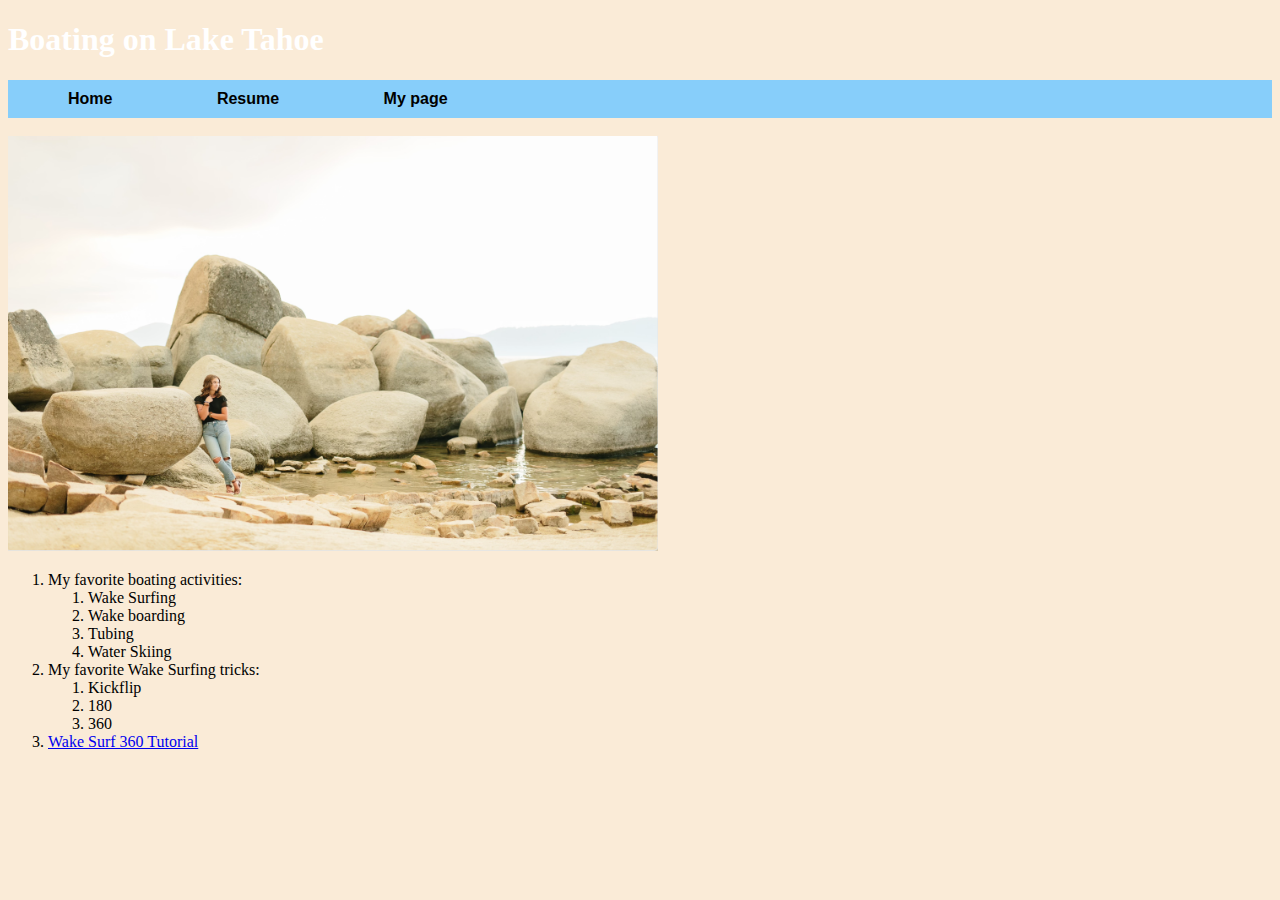
<file: myPage.html>
<!DOCTYPE html>
<html lang="en">
<head>
    <meta charset="UTF-8">
    <meta name="viewport" content="width=device-width, initial-scale=1.0">
    <title>Document</title>
    <link href="../css/mystyles.css" rel="stylesheet">
</head>
<body>
    <h1>Boating on Lake Tahoe</h1>
</body>
</html>
   <!-- Navigation-->
<nav class="navbar navbar-expand-lg navbar-light" id="mainNav">
    <div class="container px-4 px-lg-5">
        <div class="collapse navbar-collapse" id="navbarResponsive">
                 <class="nav-item"><a class="nav-link px-lg-3 py-3 py-lg-4" href="index.html">Home</a>
                 <class="nav-item"><a class="nav-link px-lg-3 py-3 py-lg-4" href="about.html">Resume</a>
                 <class="nav-item"><a class="nav-link px-lg-3 py-3 py-lg-4" href="myPage.html">My page</a>
        </div>
        </nav>
        <br>
        <img src="assets/img/profilepic.jpg" width="650px" height="415px" Tahoe> 
        <ol>
            <li>My favorite boating activities:
            <ol>
              <li>Wake Surfing</li>
              <li>Wake boarding</li>
              <li>Tubing</li>
              <li>Water Skiing</li>
            </ol>
      </li>
            <li>My favorite Wake Surfing tricks:
            <ol>
              <li>Kickflip</li>
              <li>180</li>
              <li>360</li>
            </ol>
      </li>
              <li><a href="https://www.youtube.com/watch?v=wv4oRfjvqms">Wake Surf 360 Tutorial</a>
              </li>
            </ol>
      </li>
        </ol>
        <div class='tableauPlaceholder' id='viz1713894704571' style='position: relative'><noscript><a href='#'><img alt='Lake Tahoe Water LevelVisualizing Lake Tahoe Water History ' src='https:&#47;&#47;public.tableau.com&#47;static&#47;images&#47;La&#47;LakeTahoeWaterLevels&#47;Dashboard&#47;1_rss.png' style='border: none' /></a></noscript><object class='tableauViz'  style='display:none;'><param name='host_url' value='https%3A%2F%2Fpublic.tableau.com%2F' /> <param name='embed_code_version' value='3' /> <param name='site_root' value='' /><param name='name' value='LakeTahoeWaterLevels&#47;Dashboard' /><param name='tabs' value='no' /><param name='toolbar' value='yes' /><param name='static_image' value='https:&#47;&#47;public.tableau.com&#47;static&#47;images&#47;La&#47;LakeTahoeWaterLevels&#47;Dashboard&#47;1.png' /> <param name='animate_transition' value='yes' /><param name='display_static_image' value='yes' /><param name='display_spinner' value='yes' /><param name='display_overlay' value='yes' /><param name='display_count' value='yes' /><param name='language' value='en-US' /></object></div>                <script type='text/javascript'>                    var divElement = document.getElementById('viz1713894704571');                    var vizElement = divElement.getElementsByTagName('object')[0];                    if ( divElement.offsetWidth > 800 ) { vizElement.style.width='100%';vizElement.style.height=(divElement.offsetWidth*0.75)+'px';} else if ( divElement.offsetWidth > 500 ) { vizElement.style.width='100%';vizElement.style.height=(divElement.offsetWidth*0.75)+'px';} else { vizElement.style.width='100%';vizElement.style.height='1127px';}                     var scriptElement = document.createElement('script');                    scriptElement.src = 'https://public.tableau.com/javascripts/api/viz_v1.js';                    vizElement.parentNode.insertBefore(scriptElement, vizElement);                </script>
</file>
<file: css/mystyles.css>
h1{
    color: white;
}

nav{
    background-color: lightskyblue;
    padding: 10px;
    overflow: hidden;
    font-family: Arial, Helvetica, sans-serif;
}

nav a{
    padding: 50px;
    text-decoration:wavy;
    font-weight: bold;
    color: black;
}

nav a hover{
    background-color: #ccc;

}

body{
    background-color:antiquewhite;
}
</file>
